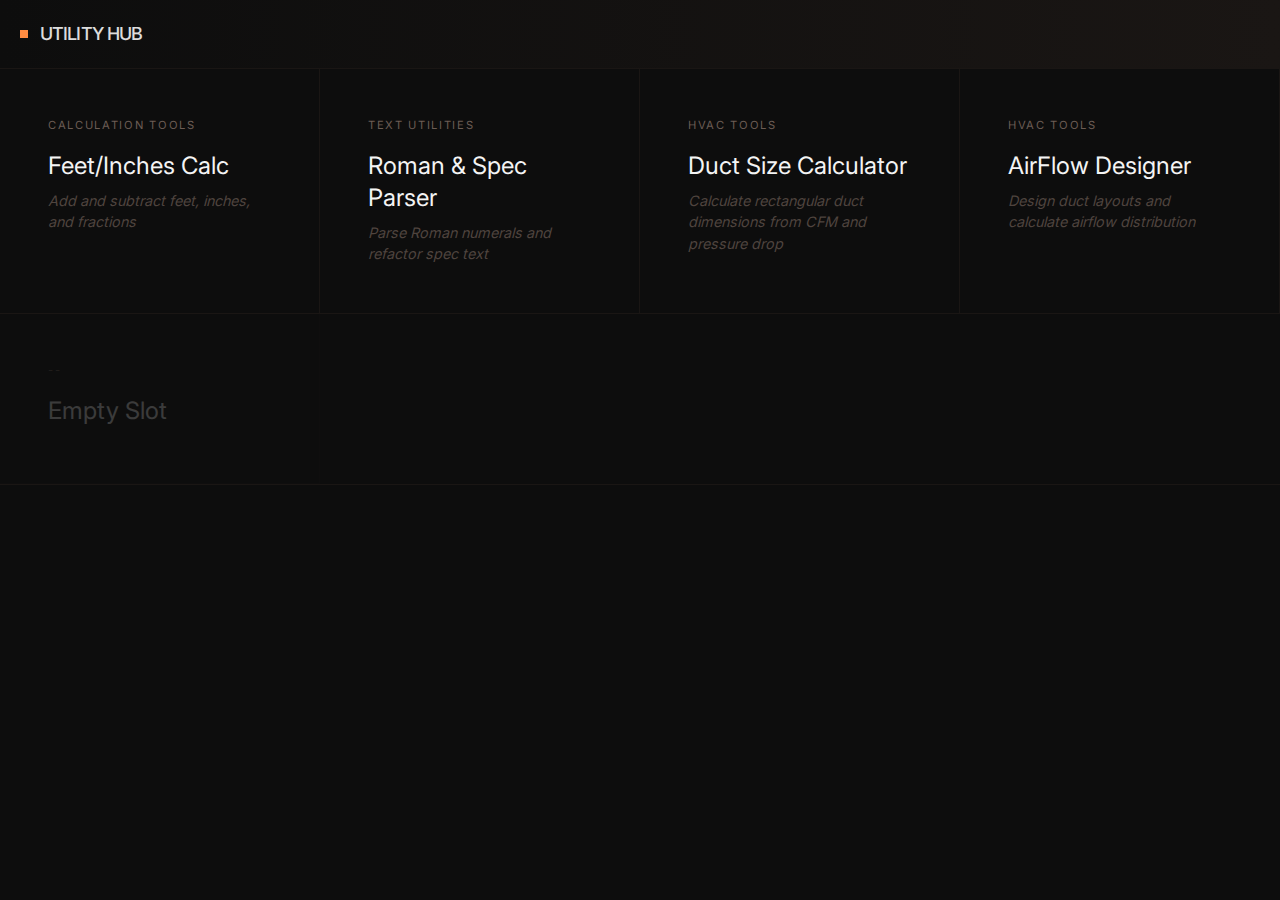
<file: index.html>
<!DOCTYPE html>
<html lang="en">
  <head>
    <meta charset="UTF-8" />
    <meta name="viewport" content="width=device-width, initial-scale=1.0" />
    <title>Utility Hub - Index</title>
    <link rel="stylesheet" href="assets/fonts.css" />
    <script src="assets/tailwindcss.js"></script>
    <script>
      tailwind.config = {
        theme: {
          extend: {
            colors: {
              bg: "#0d0d0d",
              "border-low": "#1a1614",
              "border-med": "#2d2621",
              "text-main": "#f4f4f4",
              "text-muted": "#6b5c54",
              "sunset-glow": "#ff8c42",
              "sunset-dim": "#4a3728",
            },
            fontFamily: {
              sans: ["Inter", "sans-serif"],
              mono: ["Roboto Mono", "monospace"],
            },
          },
        },
      };
    </script>
    <style>
      [v-cloak] {
        display: none;
      }
    </style>
  </head>
  <body class="min-h-screen font-sans bg-bg text-text-main m-0 antialiased">
    <header
      class="border-b border-border-low p-5 bg-gradient-to-r from-[#0d0d0d] to-[#1a1614]"
    >
      <div class="flex items-center gap-3">
        <div class="w-2 h-2 bg-sunset-glow"></div>
        <h1 class="text-lg font-medium tracking-tighter opacity-90 uppercase">
          Utility Hub
        </h1>
      </div>
    </header>

    <main
      class="grid grid-cols-1 sm:grid-cols-[repeat(auto-fill,minmax(300px,1fr))] border-b border-border-low"
    >
      <!-- Calculator Link -->
      <a
        href="feetinchescalc.html"
        class="block border-r border-b border-border-low p-10 md:p-12 transition-all duration-300 hover:bg-[rgba(255,140,66,0.03)] group text-left no-underline"
      >
        <div
          class="text-[0.7rem] text-text-muted uppercase tracking-[0.15em] mb-4 group-hover:text-sunset-glow transition-colors"
        >
          Calculation Tools
        </div>
        <div
          class="text-2xl font-normal text-text-main mb-2 transition-colors group-hover:text-sunset-glow"
        >
          Feet/Inches Calc
        </div>
        <div class="text-[0.9rem] text-text-muted italic opacity-70">
          Add and subtract feet, inches, and fractions
        </div>
      </a>

      <!-- Text Tools Link -->
      <a
        href="texttools.html"
        class="block border-r border-b border-border-low p-10 md:p-12 transition-all duration-300 hover:bg-[rgba(255,140,66,0.03)] group text-left no-underline"
      >
        <div
          class="text-[0.7rem] text-text-muted uppercase tracking-[0.15em] mb-4 group-hover:text-sunset-glow transition-colors"
        >
          Text Utilities
        </div>
        <div
          class="text-2xl font-normal text-text-main mb-2 transition-colors group-hover:text-sunset-glow"
        >
          Roman & Spec Parser
        </div>
        <div class="text-[0.9rem] text-text-muted italic opacity-70">
          Parse Roman numerals and refactor spec text
        </div>
      </a>

      <!-- Duct Calculator Link -->
      <a
        href="ductcalculator.html"
        class="block border-r border-b border-border-low p-10 md:p-12 transition-all duration-300 hover:bg-[rgba(255,140,66,0.03)] group text-left no-underline"
      >
        <div
          class="text-[0.7rem] text-text-muted uppercase tracking-[0.15em] mb-4 group-hover:text-sunset-glow transition-colors"
        >
          HVAC Tools
        </div>
        <div
          class="text-2xl font-normal text-text-main mb-2 transition-colors group-hover:text-sunset-glow"
        >
          Duct Size Calculator
        </div>
        <div class="text-[0.9rem] text-text-muted italic opacity-70">
          Calculate rectangular duct dimensions from CFM and pressure drop
        </div>
      </a>

      <!-- AirFlow Designer Link -->
      <a
        href="ariflow.html"
        class="block border-r border-b border-border-low p-10 md:p-12 transition-all duration-300 hover:bg-[rgba(255,140,66,0.03)] group text-left no-underline"
      >
        <div
          class="text-[0.7rem] text-text-muted uppercase tracking-[0.15em] mb-4 group-hover:text-sunset-glow transition-colors"
        >
          HVAC Tools
        </div>
        <div
          class="text-2xl font-normal text-text-main mb-2 transition-colors group-hover:text-sunset-glow"
        >
          AirFlow Designer
        </div>
        <div class="text-[0.9rem] text-text-muted italic opacity-70">
          Design duct layouts and calculate airflow distribution
        </div>
      </a>

      <!-- Empty Slot -->
      <a
        href="#"
        class="block border-r border-b border-border-low p-10 md:p-12 opacity-20 pointer-events-none text-left no-underline"
      >
        <div
          class="text-[0.7rem] text-text-muted uppercase tracking-[0.15em] mb-4"
        >
          --
        </div>
        <div class="text-2xl font-normal text-text-main mb-2">Empty Slot</div>
      </a>
    </main>
  </body>
</html>
</file>
<file: assets/fonts.css>
@font-face {
  font-family: "Inter";
  font-style: normal;
  font-weight: 100 900;
  font-display: swap;
  src: url("Inter-VariableFont_wght.ttf") format("truetype");
}

@font-face {
  font-family: "Roboto Mono";
  font-style: normal;
  font-weight: 100 700;
  font-display: swap;
  src: url("RobotoMono-VariableFont_wght.ttf") format("truetype");
}
</file>
